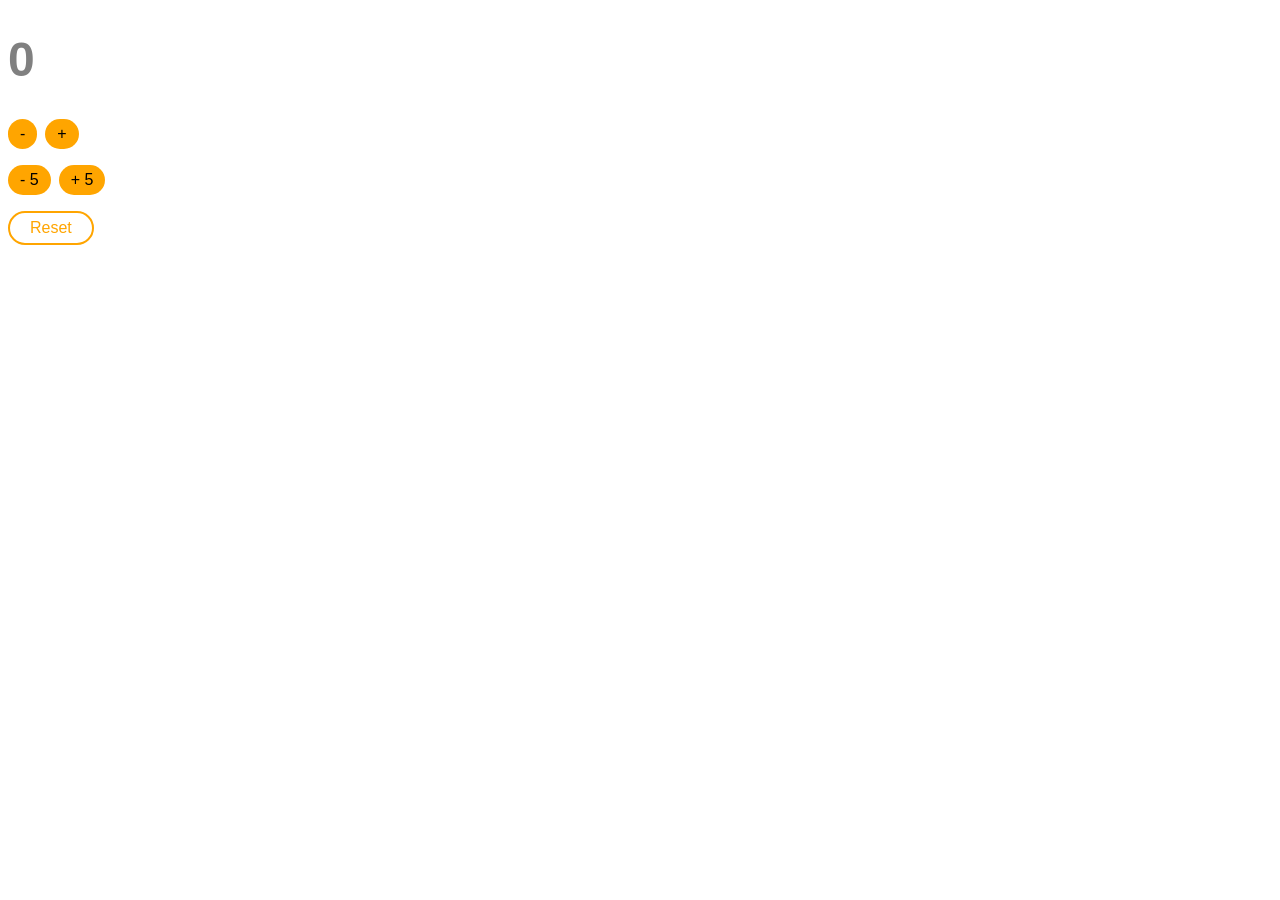
<file: a-counter-app/index.html>
<!DOCTYPE html>
<html lang="en">
<head>
    <meta charset="UTF-8">
    <meta name="viewport" content="width=device-width, initial-scale=1.0">
    <title>Counter</title>
    <link href="style.css" rel="stylesheet">
</head>
<body>
    <h1 id="counter">0</h1>

        <div class="button-container">
            <div class="small-button-container">
                <button id="decrement" class="primary">-</button>
                <button id="increment" class="primary">+</button>
            </div>

            <div class="large-button-container">
                <button id="downgrade" class="primary">- 5</button>
                <button id="upgrade" class="primary">+ 5</button>
            </div>
            <button id="reset" class="secondary">Reset</button>
        </div>

<script src="script.js"></script>
</body>
</html>
</file>
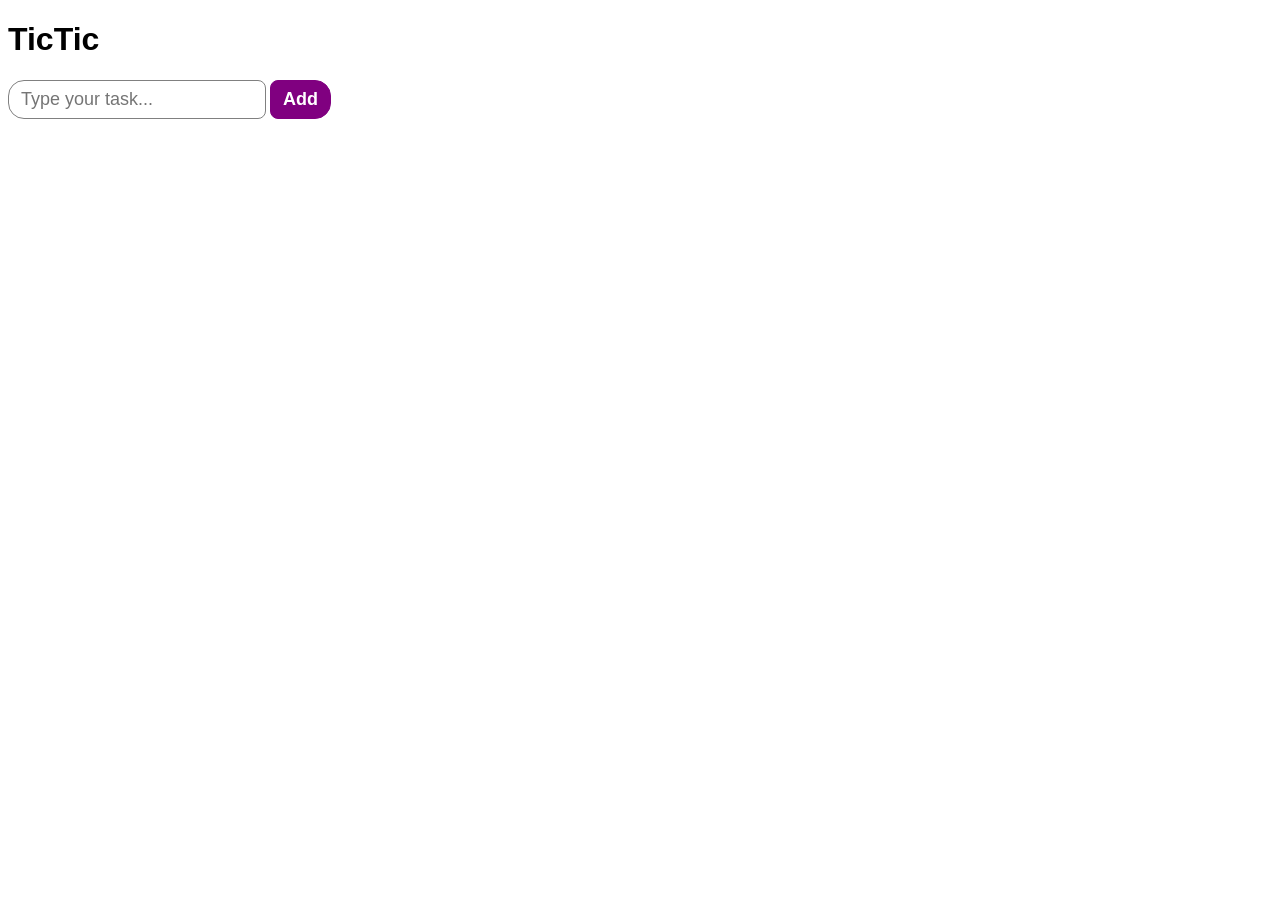
<file: b-to-do-app/index.html>
<!DOCTYPE html>
<html lang="en">
<head>
    <meta charset="UTF-8">
    <meta name="viewport" content="width=device-width, initial-scale=1.0">
    <title>TicTic</title>
    <link rel="stylesheet" href="style.css">
</head>
<body>
    <h1>TicTic</h1>
    <input id="inputTask" type="text" placeholder="Type your task...">
    <button id="addTask" class="primary">Add</button>
    <ul id="taskList"></ul>

    <script src="script.js"></script>
</body>
</html>
</file>
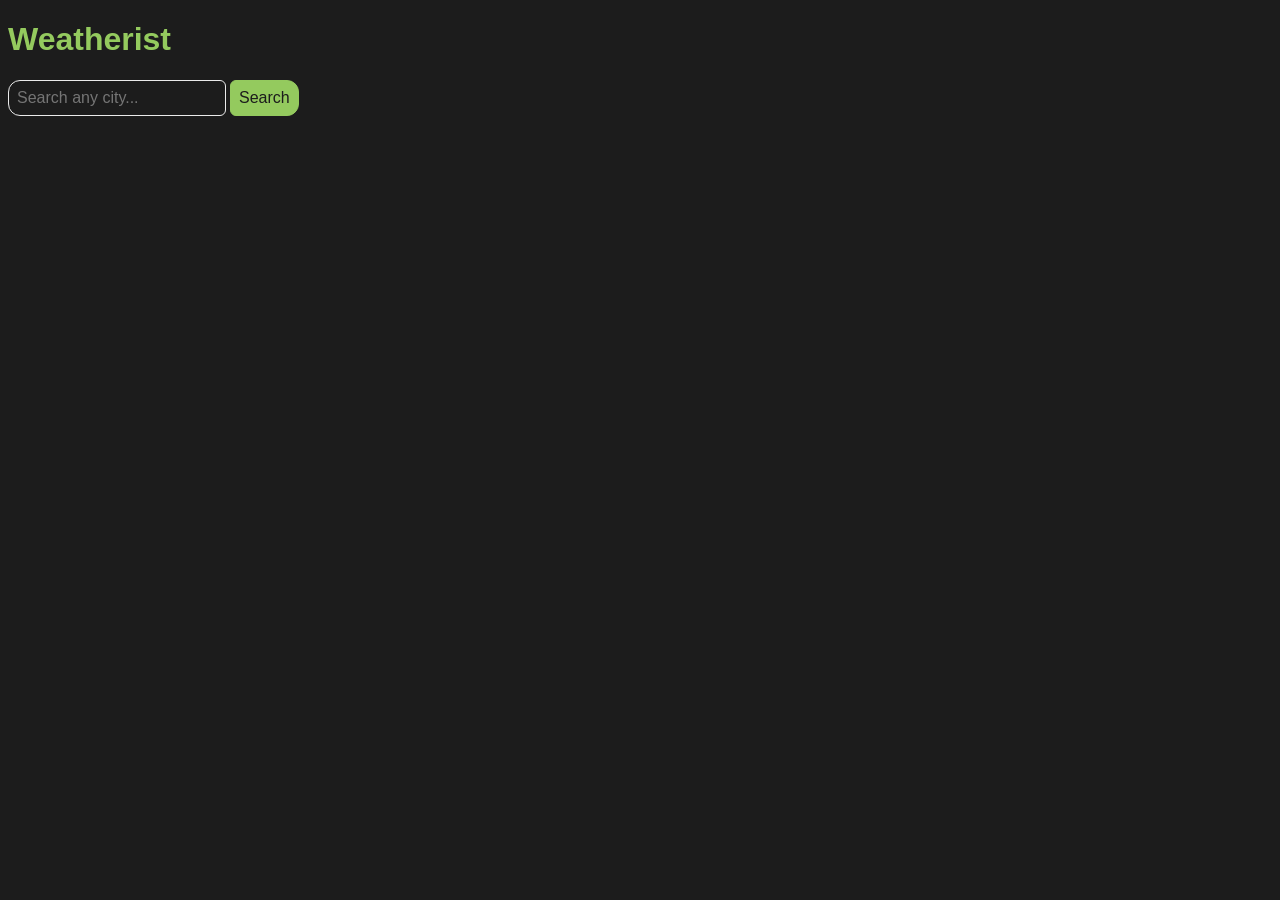
<file: c-weather app/index.html>
<!DOCTYPE html>
<html lang="en">
<head>
    <meta charset="UTF-8">
    <meta name="viewport" content="width=device-width, initial-scale=1.0">
    <title>Weatherist</title>
    <link rel="stylesheet" href="style.css">
</head>
<body>
    <h1>Weatherist</h1>
    <div>
        <input type="text" placeholder="Search any city..." id="cityInput">
        <button id="searchBtn">Search</button>
    </div>
    <div id="weatherResult">

    </div>

    <script src="script.js"></script>
</body>
</html>
</file>
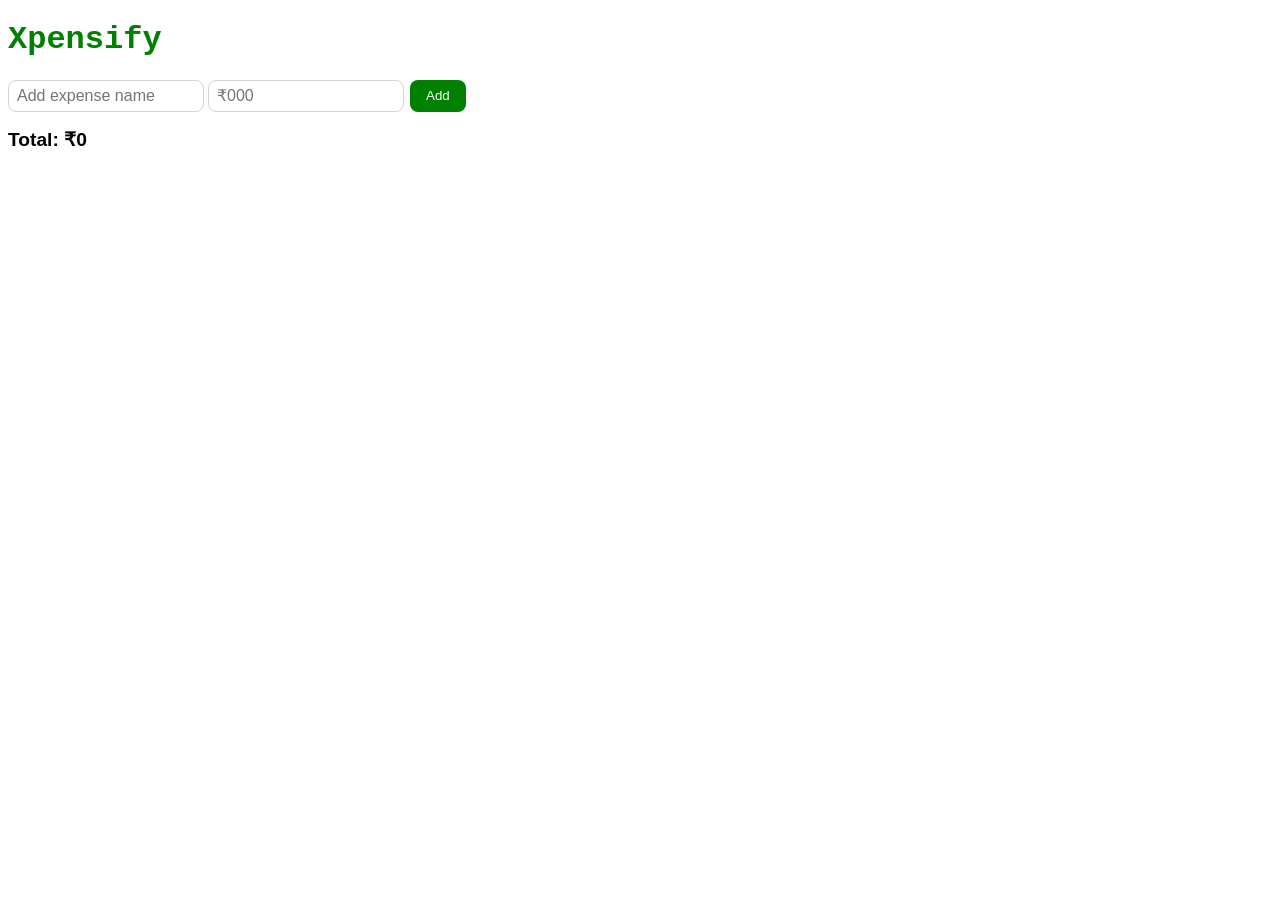
<file: d-expense-tracker-app/index.html>
<!DOCTYPE html>
<html lang="en">
<head>
    <meta charset="UTF-8">
    <meta name="viewport" content="width=device-width, initial-scale=1.0">
    <title>Xpensify</title>
    <link rel="stylesheet" href="style.css">
</head>
<body>
    <h1>Xpensify</h1>
    
    <div class="container">
        <div class="group">
            <input type="text" placeholder="Add expense name" id="expenseName">
            <input type="number" placeholder="₹000" id="expenseAmount">
        </div>
        <button class="primary-button" id="addBtn">Add</button>
    </div>

    <h2>Total: ₹<span id="totalAmount">0</span></h2>
    <ul id="expenseList"></ul>
    
    <script src="script.js"></script>
</body>
</html>
</file>
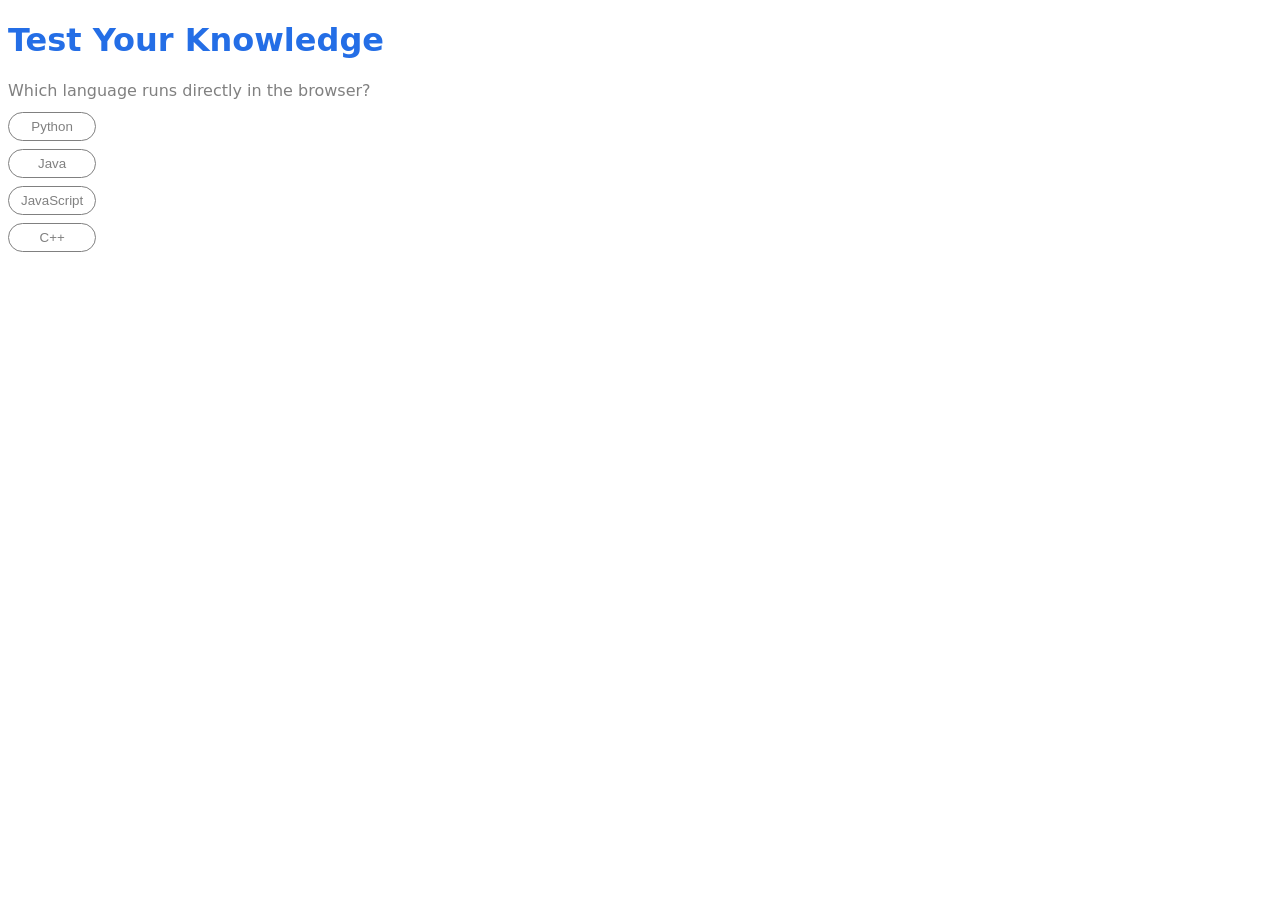
<file: e-quiz-aapp/index.html>
<!DOCTYPE html>
<html lang="en">
<head>
    <meta charset="UTF-8">
    <meta name="viewport" content="width=device-width, initial-scale=1.0">
    <title>Test Your Knowledge</title>
    <link rel="stylesheet" href="style.css">
</head>
<body>
    <h1>Test Your Knowledge</h1>
    <div id="question"></div>
    <div class="options" id="options"></div>
    <div id="score"></div>

    <script src="script.js"></script>
</body>
</html>
</file>
<file: a-counter-app/style.css>
h1 {
    font-family: Impact, Haettenschweiler, 'Arial Narrow Bold', sans-serif;
    font-size: 48px;
}

button {
    font-family: Arial, Helvetica, sans-serif;
    font-size: 16px;
}

.primary {
    background-color: orange;
    border: none;
    border-radius: 100px;
    padding: 6px 12px;
}

.secondary {
    background-color: white;
    border: 2px solid orange;
    color: orange;
    border-radius: 100px;
    padding: 6px 20px;
}

.button-container {
    display: flex;
    flex-direction: column;
    gap: 16px;
    align-items: start;
}

.small-button-container {
    display: flex;
    gap: 8px;
}

.large-button-container {
    display: flex;
    gap: 8px;
}

#counter {
    transition: transform 0.15s ease;
}

.pop {
    transform: scale(1.2);
}
</file>
<file: b-to-do-app/style.css>
h1 {
    font-family: 'Segoe UI', Tahoma, Geneva, Verdana, sans-serif;
}

input {
    font-family: 'Segoe UI', Tahoma, Geneva, Verdana, sans-serif;
    font-size: large;
    padding: 8px 12px;
    border: solid 1px;
    border-color: gray;
    border-radius: 16px 8px 8px 16px;
}

input:focus {
    border-color: purple;
    outline: none;
}

.primary {
    font-family: 'Segoe UI', Tahoma, Geneva, Verdana, sans-serif;
    font-weight: 600;
    font-size: large;
    padding: 8px 12px;
    background-color: purple;
    color: white;
    border-color: purple;
    border-radius: 8px 16px 16px 8px;
}

ul {
    display: flex;
    flex-direction: column;
    gap: 12px;
}

li {
    font-family: 'Segoe UI', Tahoma, Geneva, Verdana, sans-serif;
    font-size: large;
    list-style-type: none;

    display: flex;
    align-items: center;
    gap: 8px;
}

button {
    font-family: 'Segoe UI', Tahoma, Geneva, Verdana, sans-serif;
    padding: 4px 6px;
    background-color: white;
    color: red;
    border: solid 1px;
    border-color: red;
    border-radius: 8px;
}
</file>
<file: c-weather app/style.css>
body {
    background-color: rgb(28, 28, 28);
}

h1 {
    font-family: 'Gill Sans', 'Gill Sans MT', Calibri, 'Trebuchet MS', sans-serif;
    color:rgb(148, 202, 94);
}

h2 {
    font-family: 'Segoe UI', Tahoma, Geneva, Verdana, sans-serif;
    color: rgb(235, 235, 235);
}

p {
    font-family: 'Segoe UI', Tahoma, Geneva, Verdana, sans-serif;
    color: rgb(235, 235, 235);
}

input {
    color: lightgray;
    background-color: rgb(28, 28, 28);

    border: 1px solid;
    border-color: rgb(235, 235, 235);;
    border-radius: 12px 6px 6px 12px;

    font-family: 'Segoe UI', Tahoma, Geneva, Verdana, sans-serif;
    font-size: medium;

    padding: 8px;
}

input:focus {
    border-color: rgb(148, 202, 94);
    outline: none;
}

button {
    color: rgb(28, 28, 28);
    background-color: rgb(148, 202, 94);

    border: 1px solid;
    border-color: rgb(148, 202, 94);
    border-radius: 6px 12px 12px 6px;

    font-family: 'Segoe UI', Tahoma, Geneva, Verdana, sans-serif;
    font-size: medium;

    padding: 8px;
}
</file>
<file: d-expense-tracker-app/style.css>
h1 {
    font-family: 'Courier New', Courier, monospace;
    color: green;
}

h2 {
    font-family: 'Gill Sans', 'Gill Sans MT', Calibri, 'Trebuchet MS', sans-serif;
    font-size: larger;
}

p {
    font-family: 'Gill Sans', 'Gill Sans MT', Calibri, 'Trebuchet MS', sans-serif;
    color: gray;
}

input {
    font-family: 'Gill Sans', 'Gill Sans MT', Calibri, 'Trebuchet MS', sans-serif;
    font-size: medium;
    color: gray;
    padding: 6px 8px;
    border: solid 1px;
    border-color: lightgray;
    border-radius: 8px;
}

input:focus {
    border-color: green;
    outline: none;
}

.primary-button {
    background-color: green;
    color: white;
    padding: 6px 16px;
    border-radius: 8px;
    border: none;
}

button {
    background-color: white;
    color: red;
    padding: 4px 8px;
    border: solid 1px;
    border-radius: 8px;
}

.container {
    display: flex;
    gap: 6px;
}

.group {
    display: flex;
    gap: 4px;
}

ul {
    display: flex;
    flex-direction: column;
    gap: 8px;
}

li {
    font-family: 'Gill Sans', 'Gill Sans MT', Calibri, 'Trebuchet MS', sans-serif;
    list-style: none;

    display: flex;
    gap: 8px;
}
</file>
<file: e-quiz-aapp/style.css>
h1 {
    font-family: system-ui, -apple-system, BlinkMacSystemFont, 'Segoe UI', Roboto, Oxygen, Ubuntu, Cantarell, 'Open Sans', 'Helvetica Neue', sans-serif;
    color: rgb(36, 110, 230);
}

#question {
    font-family: system-ui, -apple-system, BlinkMacSystemFont, 'Segoe UI', Roboto, Oxygen, Ubuntu, Cantarell, 'Open Sans', 'Helvetica Neue', sans-serif;
    font-size: medium;
    color: gray;
}

#score {
   font-family: system-ui, -apple-system, BlinkMacSystemFont, 'Segoe UI', Roboto, Oxygen, Ubuntu, Cantarell, 'Open Sans', 'Helvetica Neue', sans-serif;
    font-size: medium;
    color: gray; 
}

li {
    font-family: system-ui, -apple-system, BlinkMacSystemFont, 'Segoe UI', Roboto, Oxygen, Ubuntu, Cantarell, 'Open Sans', 'Helvetica Neue', sans-serif;
    color: gray;
}

.primary-btn {
    background-color: rgb(36, 110, 230);
    color: white;

    font-size: medium;

    border: none;
    border-radius: 20px;

    padding: 8px 20px;
}

button {
    background-color: white;
    color: gray;

    border: solid 1px;
    border-color: gray;
    border-radius: 20px;

    padding: 6px 12px;
}

.options {
    display: flex;
    flex-direction: column;
    width: fit-content;
    gap: 8px;
    padding: 12px 0px;
}
</file>
